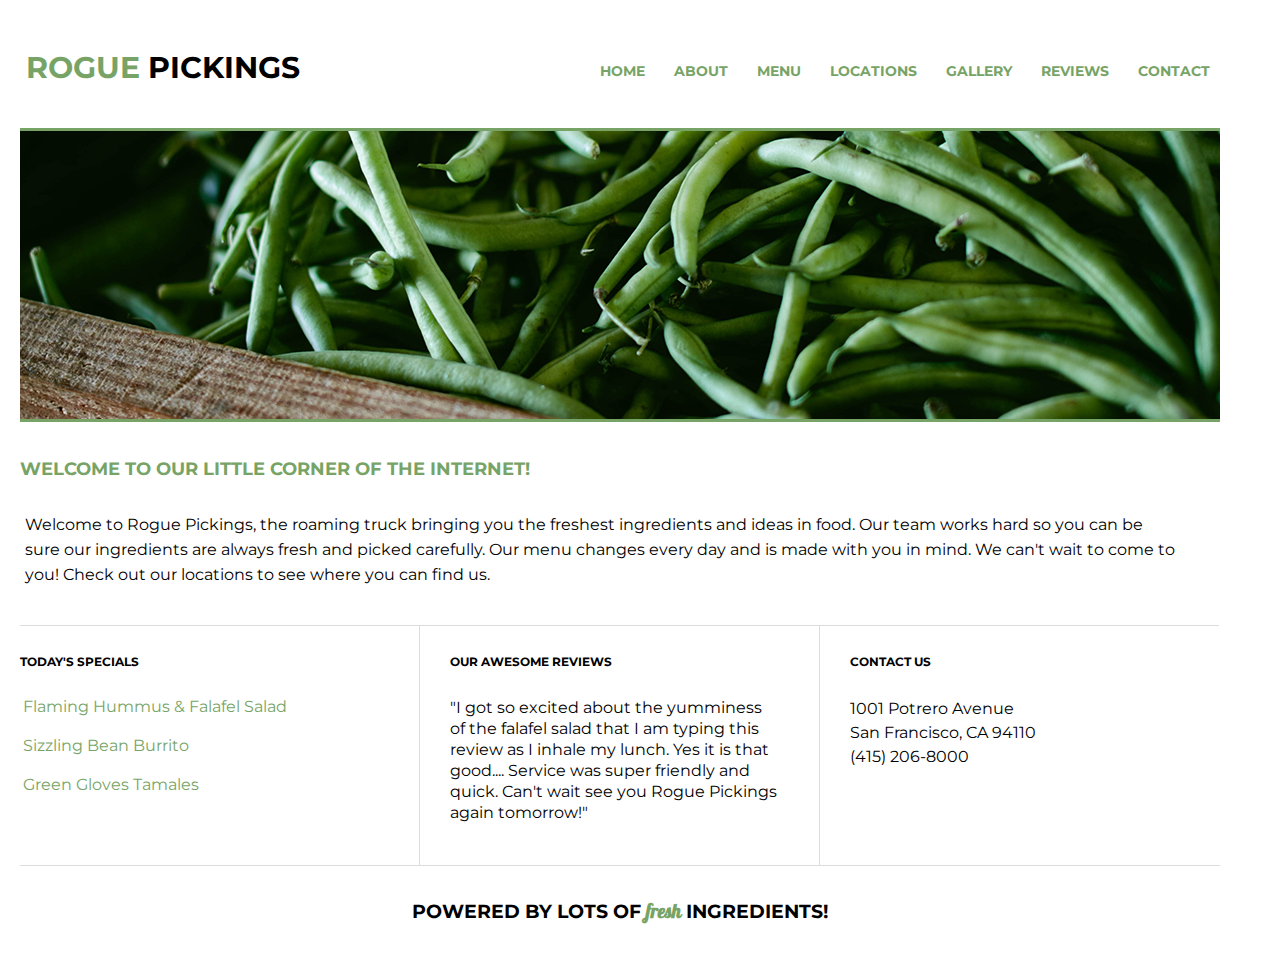
<file: index.html>
<!doctype html>
<html lang="en">
  <head>
    <meta charset="utf-8">
    <title>Rogue Pickings</title>
    <link rel="stylesheet" href="css/normalize.css">
    <link rel="stylesheet" href="css/main.css">
    <link rel="preconnect" href="https://fonts.gstatic.com">
    <link href="https://fonts.googleapis.com/css2?family=Galada&family=Montserrat&display=swap" rel="stylesheet">

  </head>

  <body>
    <div class="container">
      <header>
        <h1><span>rogue</span> pickings</h1>
        <nav>
          <ul>
            <li><a href="index.html">Home</a></li>
            <li><a href="about/index.html">About</a></li>
            <li><a href="menu/index.html">Menu</a></li>
            <li><a href="locations/index.html">Locations</a></li>
            <li><a href="gallery/index.html">Gallery</a></li>
            <li><a href="reviews/index.html">Reviews</a></li>
            <li><a href="contact/index.html">Contact</a></li>
          </ul>
        </nav>
      </header>

      <div class="main-image">
        <img src="img/green-beans.png" alt="green beans" />
      </div>

      <div class="welcome-section">
        <h2>Welcome to our little corner of the internet!</h2>
        <p>Welcome to Rogue Pickings, the roaming truck bringing you the freshest ingredients and ideas in food. Our team works hard so you can be sure our ingredients are always fresh and picked carefully. Our menu changes every day and is made with you in mind. We can't wait to come to you! Check out our locations to see where you can find us. </p>
      </div>

      <div class="bottom-section">
        <div class="specials">
          <h3>Today's Specials</h3>
          <ul>
            <li>Flaming Hummus &amp; Falafel Salad</li>
            <li>Sizzling Bean Burrito</li>
            <li>Green Gloves Tamales</li>
          </ul>
        </div>

        <div class="reviews">
          <h3>Our Awesome Reviews</h3>
          <p>"I got so excited about the yumminess of the falafel salad that I am typing this review as I inhale my lunch. Yes it is that good.... Service was super friendly and quick. Can't wait see you Rogue Pickings again tomorrow!"</p>
        </div>

        <div class="contact">
          <h3>Contact Us</h3>
          <p>1001 Potrero Avenue<br>
            San Francisco, CA 94110<br>
            (415) 206-8000</p>
        </div>
      </div> <!--bottom section-->

      <footer>
        <h3>Powered by lots of <span>fresh</span> ingredients!</h3>
      </footer>

    </div> <!--container-->

  </body>

</html>
</file>
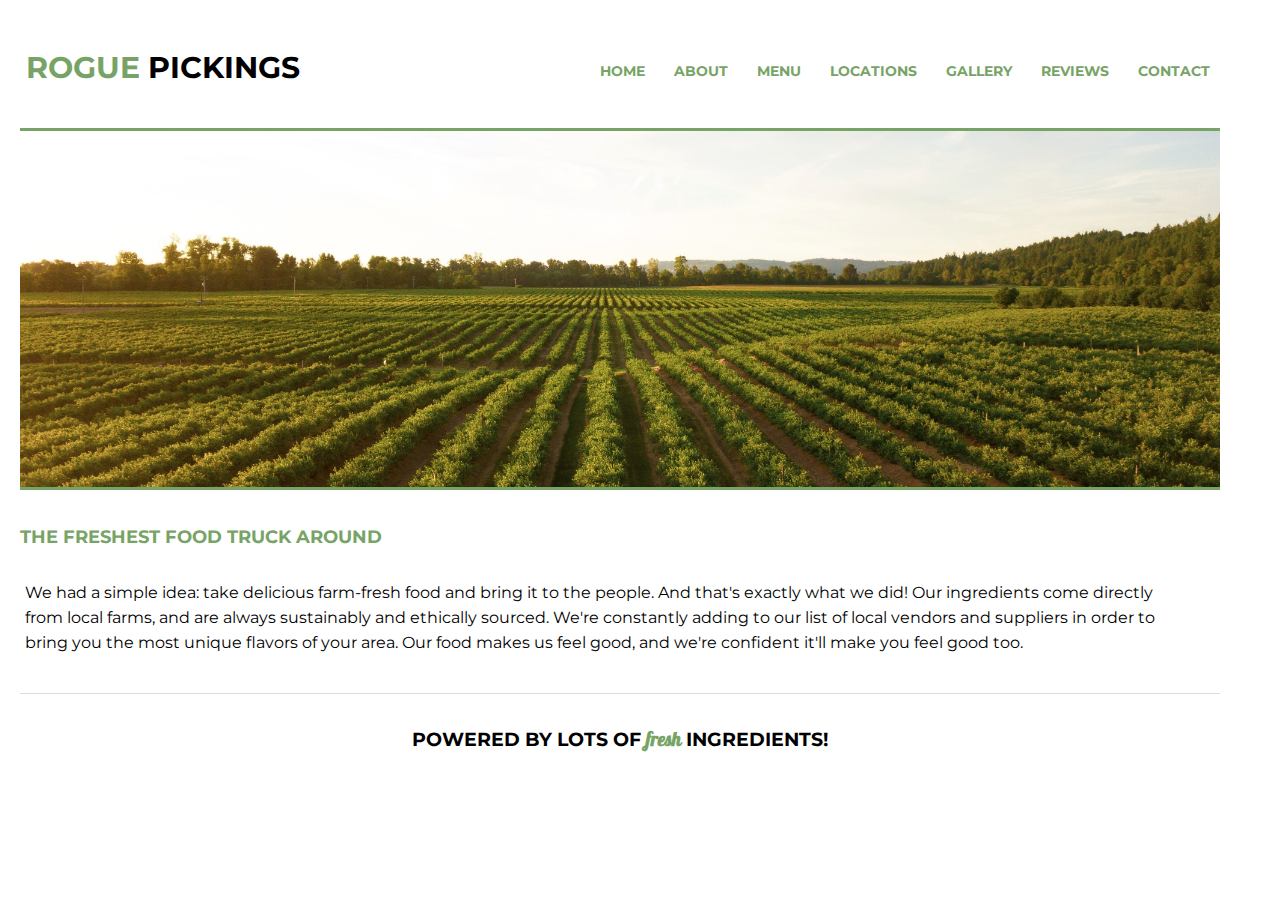
<file: about/index.html>
<!doctype html>
<html lang="en">
    <head>
        <meta charset="utf-8">
        <title>About | Rogue Pickings</title>
        <link rel="stylesheet" href="../css/normalize.css">
        <link rel="stylesheet" href="../css/main.css">
        <link rel="preconnect" href="https://fonts.gstatic.com">
        <link href="https://fonts.googleapis.com/css2?family=Galada&family=Montserrat&display=swap" rel="stylesheet">
  </head>

    <body>
        <div class="container">
            <header>
                <h1><span>rogue</span> pickings</h1>
                <nav>
                    <ul>
                        <li><a href="../index.html">Home</a></li>
                        <li><a href="index.html">About</a></li>
                        <li><a href="../menu/index.html">Menu</a></li>
                        <li><a href="../locations/index.html">Locations</a></li>
                        <li><a href="../gallery/index.html">Gallery</a></li>
                        <li><a href="../reviews/index.html">Reviews</a></li>
                        <li><a href="../contact/index.html">Contact</a></li>
                    </ul>
                </nav>
            </header>

            <div class="main-image farm-image">
              <img src="img/farm.jpg" alt="farm land" />
            </div>

            <div class="about-text">
                <h2>The Freshest Food Truck Around</h2>
                <p>We had a simple idea: take delicious farm-fresh food and bring it to the people. And that's exactly what we did! Our ingredients come directly from local farms, and are always sustainably and ethically sourced. We're constantly adding to our list of local vendors and suppliers in order to bring you the most unique flavors of your area.  Our food makes us feel good, and we're confident it'll make you feel good too.<p>
            </div>

            <footer>
              <h3>Powered by lots of <span>fresh</span> ingredients!</h3>
            </footer>

        </div>
  </body>
</html>
</file>
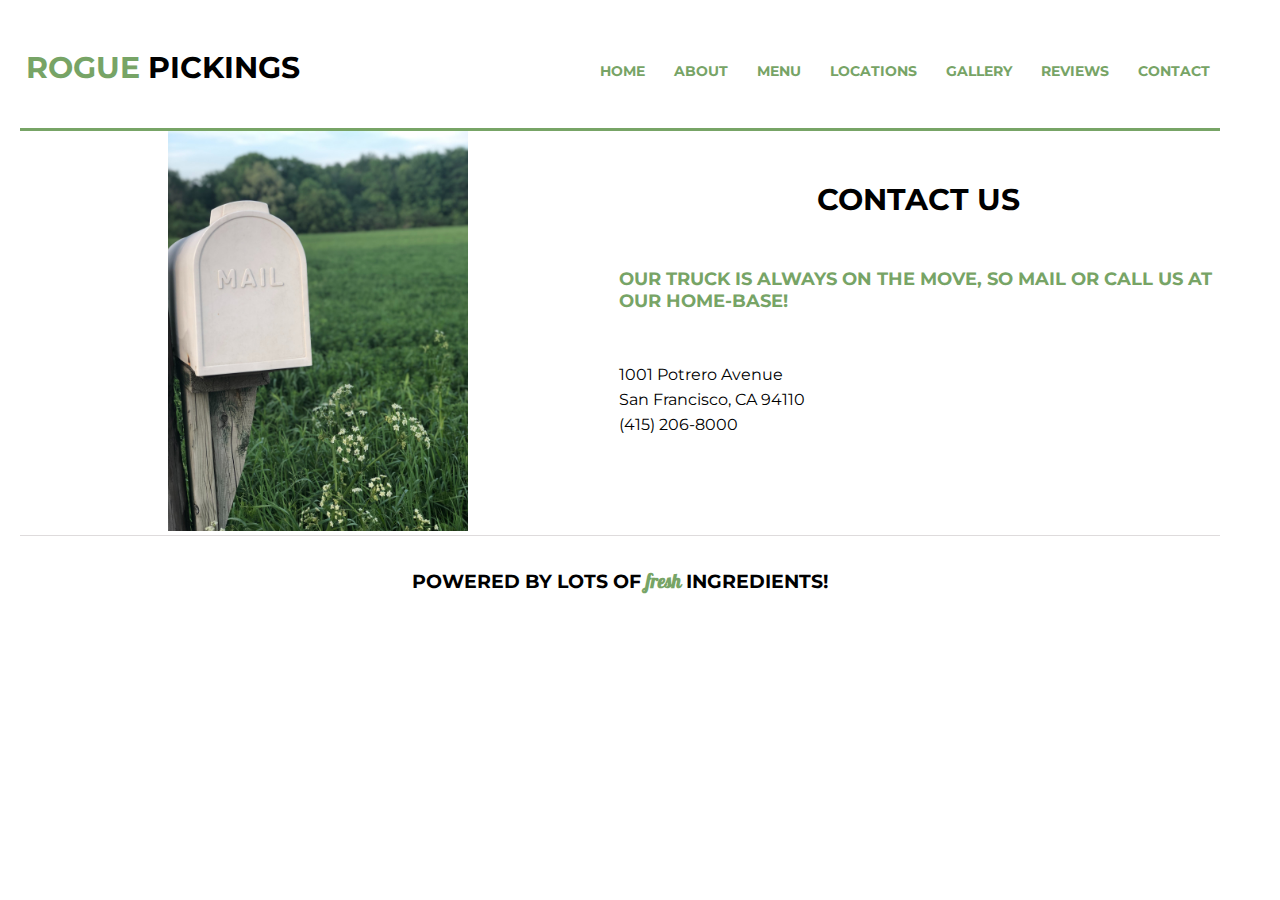
<file: contact/index.html>
<!doctype html>
<html lang="en">
    <head>
        <meta charset="utf-8">
        <title>Contact | Rogue Pickings</title>
        <link rel="stylesheet" href="../css/normalize.css">
        <link rel="stylesheet" href="../css/main.css">
        <link rel="preconnect" href="https://fonts.gstatic.com">
        <link href="https://fonts.googleapis.com/css2?family=Galada&family=Montserrat&display=swap" rel="stylesheet">
  </head>

    <body>
        <div class="container">
            <header>
                <h1><span>rogue</span> pickings</h1>
                <nav>
                    <ul>
                        <li><a href="../index.html">Home</a></li>
                        <li><a href="../about/index.html">About</a></li>
                        <li><a href="../menu/index.html">Menu</a></li>
                        <li><a href="../locations/index.html">Locations</a></li>
                        <li><a href="../gallery/index.html">Gallery</a></li>
                        <li><a href="../reviews/index.html">Reviews</a></li>
                        <li><a href="index.html">Contact</a></li>
                    </ul>
                </nav>
            </header>

            <div id="contact-page-text" class="full-width">

                <div class="half-width mailbox">
                    <img id="mailbox" src="img/mailbox.jpg" alt="mailbox" />
                </div>

                <div class="half-width contact-page">
                    <h1>Contact Us</h1>
                    <h2>Our truck is always on the move, so mail or call us at our home-base!</h2>
                    <p>1001 Potrero Avenue<br>
                      San Francisco, CA 94110<br>
                      (415) 206-8000</p>
                </div>
            </div>

            <footer>
              <h3>Powered by lots of <span>fresh</span> ingredients!</h3>
            </footer>

    </div>
  </body>
</html>
</file>
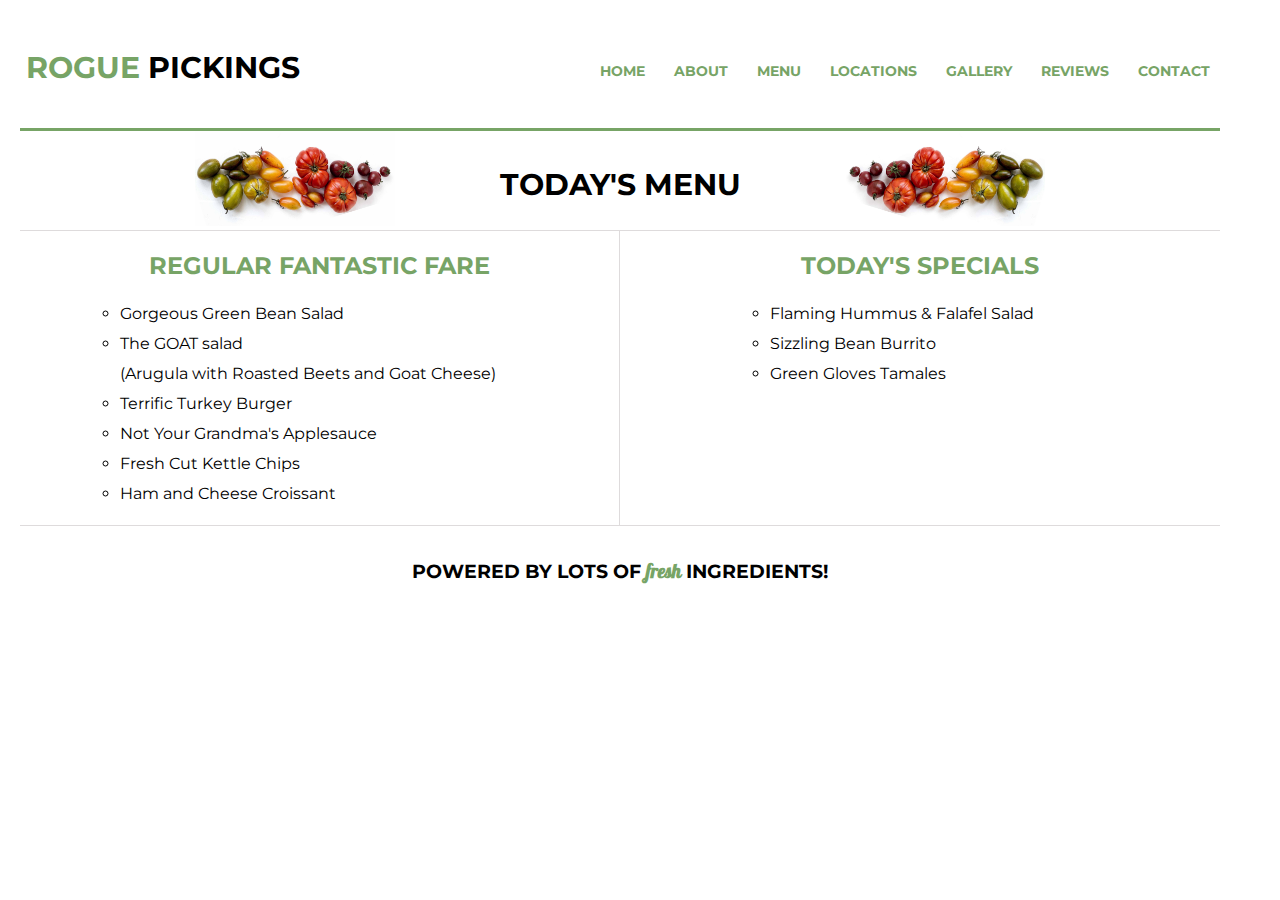
<file: menu/index.html>
<!doctype html>
<html lang="en">
    <head>
        <meta charset="utf-8">
        <title>Menu | Rogue Pickings</title>
        <link rel="stylesheet" href="../css/normalize.css">
        <link rel="stylesheet" href="../css/main.css">
        <link rel="preconnect" href="https://fonts.gstatic.com">
        <link href="https://fonts.googleapis.com/css2?family=Galada&family=Montserrat&display=swap" rel="stylesheet">
  </head>

    <body>
        <div class="container">
            <header>
                <h1><span>rogue</span> pickings</h1>
                <nav>
                    <ul>
                        <li><a href="../index.html">Home</a></li>
                        <li><a href="../about/index.html">About</a></li>
                        <li><a href="index.html">Menu</a></li>
                        <li><a href="../locations/index.html">Locations</a></li>
                        <li><a href="../gallery/index.html">Gallery</a></li>
                        <li><a href="../reviews/index.html">Reviews</a></li>
                        <li><a href="../contact/index.html">Contact</a></li>
                    </ul>
                </nav>
            </header>

            <div class="menu-title full-width">

                <div class="third-width">
                    <img id="tomatos-left" src="img/tomatos-left.jpg" alt="tomatos"/>
                </div>

                <div class="third-width">
                    <h1>Today's Menu</h1>
                </div>

                <div class="third-width">
                    <img id="tomatos-right" src="img/tomatos-right.jpg" alt="tomatos" />
                </div>

            </div>

            <div class="menu-container">
                <div class="half-width regular-fare">
                    <h2>Regular Fantastic Fare</h2>
                    <ul>
                        <li>Gorgeous Green Bean Salad</li>
                        <li>The GOAT salad<br>
                                (Arugula with Roasted Beets and Goat Cheese)</li>
                        <li>Terrific Turkey Burger</li>
                        <li>Not Your Grandma's Applesauce</li>
                        <li>Fresh Cut Kettle Chips</li>
                        <li>Ham and Cheese Croissant</li>
                </div>
                <div class="half-width menu-page-specials">
                    <h2>Today's Specials</h2>
                    <ul>
                        <li>Flaming Hummus &amp; Falafel Salad</li>
                        <li>Sizzling Bean Burrito</li>
                        <li>Green Gloves Tamales</li>
                    </ul>
                </div>
            </div>



            <footer>
              <h3>Powered by lots of <span>fresh</span> ingredients!</h3>
            </footer>

        </div>
  </body>
</html>
</file>
<file: css/main.css>
.container {
  width: 1200px;
  margin: auto 20px;
}

body {
  font-family: "Montserrat", sans-serif;
}

.half-width {
    width: 599px;
    float: left;
}

.third-width {
    float: left;
    width: 400px;
}

.full-width {
    width: 1200px;
    height: auto;
    margin: 0;
    padding: 0;
    overflow: auto;
}

h1, h2, h3, nav ul li a {
  text-transform: uppercase;
  font-weight: bold;
}

h1 {
  font-size: 30px;
}

.specials ul, nav {
  list-style: none;
}

/*****HEADER*****/
header {
  height: 110px;
}

header h1 span {
  color: #77a466;
}

header h1 {
  float: left;
  margin: 49px auto 42px 6px;
  display: inline-block;
}

header nav ul {
  float: right;
  margin: 60px 10px 42px auto;
}

header nav ul li {
  display: inline-block;
  vertical-align: middle;
}

header nav ul li a {
  color: #77a466;
  font-size: 14px;
  margin-left: 25px;
  text-decoration: none;
}

/*****TOP SECTION*****/
.main-image img {
  border-top: 3px solid #77a466;
  border-bottom: 3px solid #77a466;
}

.welcome-section h2, .about-text h2 {
  color: #77a466;
  margin: 32px auto;
  font-size: 18px;
}

.welcome-section p, .about-text p {
  margin: 32px 40px 38px 5px;
  font-size: 16px;
  line-height: 25px;
}

/*****BOTTOM SECTION*****/
.specials, .reviews, .contact {
  float: left;
  width: 399px;
  border-top: 1px solid #dedbdc;
}

.reviews p, .contact p, .specials ul li, footer {
    font-size: 16px;
}

.bottom-section h3 {
  font-size: 12px;
  margin: 28px auto;
}

.specials ul {
  padding: 0 0 0 3px;
}

.specials ul li {
  color: #77a466;
  margin: 20px 0;
}

.reviews {
  border-left: 1px solid #dedbdc;
  border-right: 1px solid #dedbdc;
}

.reviews h3, .reviews p, .contact h3, .contact p {
  padding-left: 30px;
  padding-right: 40px;
}

.reviews p {
  line-height: 21px;
  padding-bottom: 26px;
}

.contact p {
  line-height: 24px;
}

/*****FOOTER*****/
footer {
  clear: both;
  text-align: center;
  border-top: 1px solid #dedbdc;
}

footer h3 {
  margin: 33px;
}

footer h3 span {
  color: #77a466;
  font-family: "Galada", cursive;
  text-transform: lowercase;
}

/*****ABOUT PAGE*****/
.farm-image img {
    width: 100%;
}

/*****MENU PAGE*****/
.menu-title {
    border-bottom: 1px solid #dedbdc;
    border-top: 3px solid #77a466;
    text-align: center;
    overflow: auto;
}

.menu-title img {
    width: 200px;
}

.menu-title h1 {
    padding-top: 15px;
}

.menu-container ul {
    list-style-type: circle;
    padding-left: 100px;
    line-height: 30px;
}

.menu-container h2 {
    text-align: center;
    color: #77a466;
}

.menu-page-specials ul {
    padding-left: 150px;
}

div .regular-fare {
    border-right: 1px solid #dedbdc;
}

#tomatos-right {
    padding-right: 150px;
    margin:0;
}

#tomatos-left {
    padding-left: 150px;
}

/*****CONTACT PAGE*****/
#mailbox {
    width: 300px;
    margin: 0 148px;
}

#contact-page-text {
    border-top: 3px solid #77a466;
}

.contact-page h1 {
    text-align: center;
    margin-top: 50px;
}

.contact-page h2 {
    margin: 50px 0;
    color: #77a466;
    line-height; 25px;
    font-size: 18px;
}

.contact-page p {
    line-height: 25px;
}
</file>
